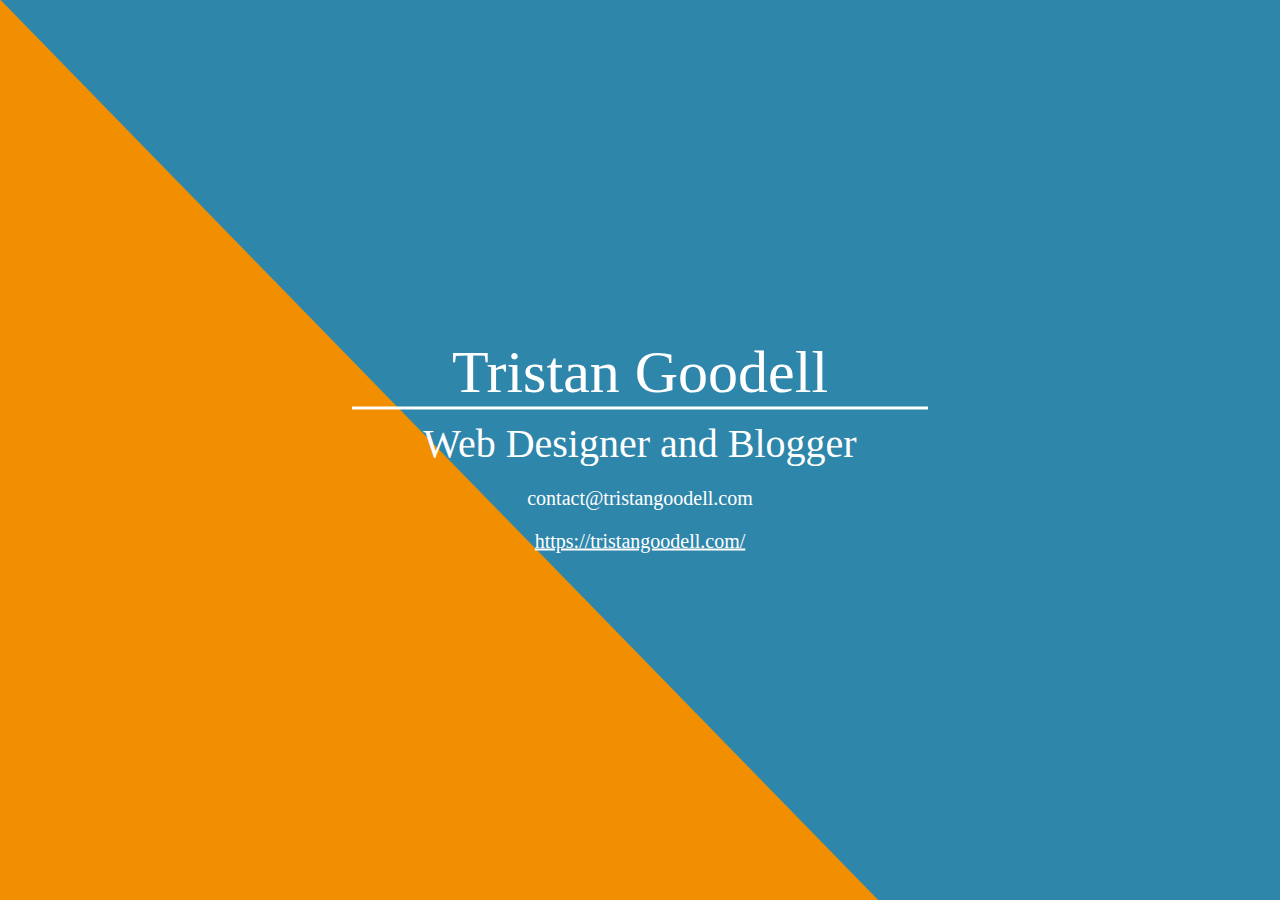
<file: index.html>
<DOCTYPE=HTML>
<html>
<head>
  <!-- Global site tag (gtag.js) - Google Analytics -->
  <script async src="https://www.googletagmanager.com/gtag/js?id=UA-122016928-1"></script>
  <script>
    window.dataLayer = window.dataLayer || [];
    function gtag(){dataLayer.push(arguments);}
    gtag('js', new Date());

    gtag('config', 'UA-122016928-1');
  </script>
<meta name="viewport" content="width=device-width, initial-scale=1">
<link rel="stylesheet" href="css.css">

<title>Business Card | Tristan Goodell</title>
<link rel="shortcut icon" href="/favicon.ico">
<link rel="icon" sizes="16x16 32x32 64x64" href="favicons/favicon.ico">
<link rel="icon" type="image/png" sizes="196x196" href="favicons/favicon-192.png">
<link rel="icon" type="image/png" sizes="160x160" href="favicons/favicon-160.png">
<link rel="icon" type="image/png" sizes="96x96" href="favicons/favicon-96.png">
<link rel="icon" type="image/png" sizes="64x64" href="favicons/favicon-64.png">
<link rel="icon" type="image/png" sizes="32x32" href="favicons/favicon-32.png">
<link rel="icon" type="image/png" sizes="16x16" href="favicons/favicon-16.png">
<link rel="apple-touch-icon" href="favicons/favicon-57.png">
<link rel="apple-touch-icon" sizes="114x114" href="favicons/favicon-114.png">
<link rel="apple-touch-icon" sizes="72x72" href="favicons/favicon-72.png">
<link rel="apple-touch-icon" sizes="144x144" href="favicons/favicon-144.png">
<link rel="apple-touch-icon" sizes="60x60" href="favicons/favicon-60.png">
<link rel="apple-touch-icon" sizes="120x120" href="favicons/favicon-120.png">
<link rel="apple-touch-icon" sizes="76x76" href="favicons/favicon-76.png">
<link rel="apple-touch-icon" sizes="152x152" href="favicons/favicon-152.png">
<link rel="apple-touch-icon" sizes="180x180" href="favicons/favicon-180.png">
<meta name="msapplication-TileColor" content="#FFFFFF">
<meta name="msapplication-TileImage" content="favicons/favicon-144.png">
<meta name="msapplication-config" content="favicons/browserconfig.xml">
</head>
<body>
<div style="padding:1%;background-image: url('banner.png');height:100%;">
  <div class="mid-text w3-mobile w3-display-middle">

  <h1>Tristan Goodell</h1>
  <h3>Web Designer and Blogger</h3>
  <p>contact@tristangoodell.com</p>
  <a href="https://tristangoodell.com/"><p>https://tristangoodell.com/</p></a>

</div>
</div>
</body>

  </html>
</file>
<file: css.css>
/* W3.CSS 4.10 February 2018 by Jan Egil and Borge Refsnes */
html{box-sizing:border-box}*,*:before,*:after{box-sizing:inherit}
/* Extract from normalize.css by Nicolas Gallagher and Jonathan Neal git.io/normalize */
html{-ms-text-size-adjust:100%;-webkit-text-size-adjust:100%}body{margin:0}
article,aside,details,figcaption,figure,footer,header,main,menu,nav,section,summary{display:block}
audio,canvas,progress,video{display:inline-block}progress{vertical-align:baseline}
audio:not([controls]){display:none;height:0}[hidden],template{display:none}
a{background-color:transparent;-webkit-text-decoration-skip:objects}
a:active,a:hover{outline-width:0}abbr[title]{border-bottom:none;text-decoration:underline;text-decoration:underline dotted}
dfn{font-style:italic}mark{background:#ff0;color:#000}
small{font-size:80%}sub,sup{font-size:75%;line-height:0;position:relative;vertical-align:baseline}
sub{bottom:-0.25em}sup{top:-0.5em}figure{margin:1em 40px}img{border-style:none}svg:not(:root){overflow:hidden}
code,kbd,pre,samp{font-family:monospace,monospace;font-size:1em}hr{box-sizing:content-box;height:0;overflow:visible}
button,input,select,textarea{font:inherit;margin:0}optgroup{font-weight:bold}
button,input{overflow:visible}button,select{text-transform:none}
button,html [type=button],[type=reset],[type=submit]{-webkit-appearance:button}
button::-moz-focus-inner, [type=button]::-moz-focus-inner, [type=reset]::-moz-focus-inner, [type=submit]::-moz-focus-inner{border-style:none;padding:0}
button:-moz-focusring, [type=button]:-moz-focusring, [type=reset]:-moz-focusring, [type=submit]:-moz-focusring{outline:1px dotted ButtonText}
fieldset{border:1px solid #c0c0c0;margin:0 2px;padding:.35em .625em .75em}
legend{color:inherit;display:table;max-width:100%;padding:0;white-space:normal}textarea{overflow:auto}
[type=checkbox],[type=radio]{padding:0}
[type=number]::-webkit-inner-spin-button,[type=number]::-webkit-outer-spin-button{height:auto}
[type=search]{-webkit-appearance:textfield;outline-offset:-2px}
[type=search]::-webkit-search-cancel-button,[type=search]::-webkit-search-decoration{-webkit-appearance:none}
::-webkit-input-placeholder{color:inherit;opacity:0.54}
::-webkit-file-upload-button{-webkit-appearance:button;font:inherit}
/* End extract */
html{overflow-x:hidden}
h1{font-size:36px}h2{font-size:30px}h3{font-size:24px}h4{font-size:20px}h5{font-size:18px}h6{font-size:16px}.w3-serif{font-family:serif}
h1,h2,h3,h4,h5,h6{font-weight:400;margin:10px 0}.w3-wide{letter-spacing:4px}
hr{border:0;border-top:1px solid #eee;margin:20px 0}
.w3-image{max-width:100%;height:auto}img{vertical-align:middle}a{color:inherit}
.w3-table,.w3-table-all{border-collapse:collapse;border-spacing:0;width:100%;display:table}.w3-table-all{border:1px solid #ccc}
.w3-bordered tr,.w3-table-all tr{border-bottom:1px solid #ddd}.w3-striped tbody tr:nth-child(even){background-color:#f1f1f1}
.w3-table-all tr:nth-child(odd){background-color:#fff}.w3-table-all tr:nth-child(even){background-color:#f1f1f1}
.w3-hoverable tbody tr:hover,.w3-ul.w3-hoverable li:hover{background-color:#ccc}.w3-centered tr th,.w3-centered tr td{text-align:center}
.w3-table td,.w3-table th,.w3-table-all td,.w3-table-all th{padding:8px 8px;display:table-cell;text-align:left;vertical-align:top}
.w3-table th:first-child,.w3-table td:first-child,.w3-table-all th:first-child,.w3-table-all td:first-child{padding-left:16px}
.w3-btn,.w3-button{border:none;display:inline-block;padding:8px 16px;vertical-align:middle;overflow:hidden;text-decoration:none;color:inherit;background-color:inherit;text-align:center;cursor:pointer;white-space:nowrap}
.w3-btn:hover{box-shadow:0 8px 16px 0 rgba(0,0,0,0.2),0 6px 20px 0 rgba(0,0,0,0.19)}
.w3-btn,.w3-button{-webkit-touch-callout:none;-webkit-user-select:none;-khtml-user-select:none;-moz-user-select:none;-ms-user-select:none;user-select:none}
.w3-disabled,.w3-btn:disabled,.w3-button:disabled{cursor:not-allowed;opacity:0.3}.w3-disabled *,:disabled *{pointer-events:none}
.w3-btn.w3-disabled:hover,.w3-btn:disabled:hover{box-shadow:none}
.w3-badge,.w3-tag{background-color:#000;color:#fff;display:inline-block;padding-left:8px;padding-right:8px;text-align:center}.w3-badge{border-radius:50%}
.w3-ul{list-style-type:none;padding:0;margin:0}.w3-ul li{padding:8px 16px;border-bottom:1px solid #ddd}.w3-ul li:last-child{border-bottom:none}
.w3-tooltip,.w3-display-container{position:relative}.w3-tooltip .w3-text{display:none}.w3-tooltip:hover .w3-text{display:inline-block}
.w3-ripple:active{opacity:0.5}.w3-ripple{transition:opacity 0s}
.w3-input{padding:8px;display:block;border:none;border-bottom:1px solid #ccc;width:100%}
.w3-select{padding:9px 0;width:100%;border:none;border-bottom:1px solid #ccc}
.w3-dropdown-click,.w3-dropdown-hover{position:relative;display:inline-block;cursor:pointer}
.w3-dropdown-hover:hover .w3-dropdown-content{display:block}
.w3-dropdown-hover:first-child,.w3-dropdown-click:hover{background-color:#ccc;color:#000}
.w3-dropdown-hover:hover > .w3-button:first-child,.w3-dropdown-click:hover > .w3-button:first-child{background-color:#ccc;color:#000}
.w3-dropdown-content{cursor:auto;color:#000;background-color:#fff;display:none;position:absolute;min-width:160px;margin:0;padding:0;z-index:1}
.w3-check,.w3-radio{width:24px;height:24px;position:relative;top:6px}
.w3-sidebar{height:100%;width:200px;background-color:#fff;position:fixed!important;z-index:1;overflow:auto}
.w3-bar-block .w3-dropdown-hover,.w3-bar-block .w3-dropdown-click{width:100%}
.w3-bar-block .w3-dropdown-hover .w3-dropdown-content,.w3-bar-block .w3-dropdown-click .w3-dropdown-content{min-width:100%}
.w3-bar-block .w3-dropdown-hover .w3-button,.w3-bar-block .w3-dropdown-click .w3-button{width:100%;text-align:left;padding:8px 16px}
.w3-main,#main{transition:margin-left .4s}
.w3-modal{z-index:3;display:none;padding-top:100px;position:fixed;left:0;top:0;width:100%;height:100%;overflow:auto;background-color:rgb(0,0,0);background-color:rgba(0,0,0,0.4)}
.w3-modal-content{margin:auto;background-color:#fff;position:relative;padding:0;outline:0;width:600px}
.w3-bar{width:100%;overflow:hidden}.w3-center .w3-bar{display:inline-block;width:auto}
.w3-bar .w3-bar-item{padding:8px 16px;float:left;width:auto;border:none;display:block;outline:0}
.w3-bar .w3-dropdown-hover,.w3-bar .w3-dropdown-click{position:static;float:left}
.w3-bar .w3-button{white-space:normal}
.w3-bar-block .w3-bar-item{width:100%;display:block;padding:8px 16px;text-align:left;border:none;white-space:normal;float:none;outline:0}
.w3-bar-block.w3-center .w3-bar-item{text-align:center}.w3-block{display:block;width:100%}
.w3-responsive{display:block;overflow-x:auto}
.w3-container:after,.w3-container:before,.w3-panel:after,.w3-panel:before,.w3-row:after,.w3-row:before,.w3-row-padding:after,.w3-row-padding:before,
.w3-cell-row:before,.w3-cell-row:after,.w3-clear:after,.w3-clear:before,.w3-bar:before,.w3-bar:after{content:"";display:table;clear:both}
.w3-col,.w3-half,.w3-third,.w3-twothird,.w3-threequarter,.w3-quarter{float:left;width:100%}
.w3-col.s1{width:8.33333%}.w3-col.s2{width:16.66666%}.w3-col.s3{width:24.99999%}.w3-col.s4{width:33.33333%}
.w3-col.s5{width:41.66666%}.w3-col.s6{width:49.99999%}.w3-col.s7{width:58.33333%}.w3-col.s8{width:66.66666%}
.w3-col.s9{width:74.99999%}.w3-col.s10{width:83.33333%}.w3-col.s11{width:91.66666%}.w3-col.s12{width:99.99999%}
@media (min-width:601px){.w3-col.m1{width:8.33333%}.w3-col.m2{width:16.66666%}.w3-col.m3,.w3-quarter{width:24.99999%}.w3-col.m4,.w3-third{width:33.33333%}
.w3-col.m5{width:41.66666%}.w3-col.m6,.w3-half{width:49.99999%}.w3-col.m7{width:58.33333%}.w3-col.m8,.w3-twothird{width:66.66666%}
.w3-col.m9,.w3-threequarter{width:74.99999%}.w3-col.m10{width:83.33333%}.w3-col.m11{width:91.66666%}.w3-col.m12{width:99.99999%}}
@media (min-width:993px){.w3-col.l1{width:8.33333%}.w3-col.l2{width:16.66666%}.w3-col.l3{width:24.99999%}.w3-col.l4{width:33.33333%}
.w3-col.l5{width:41.66666%}.w3-col.l6{width:49.99999%}.w3-col.l7{width:58.33333%}.w3-col.l8{width:66.66666%}
.w3-col.l9{width:74.99999%}.w3-col.l10{width:83.33333%}.w3-col.l11{width:91.66666%}.w3-col.l12{width:99.99999%}}
.w3-content{max-width:980px;margin:auto}.w3-rest{overflow:hidden}
.w3-cell-row{display:table;width:100%}.w3-cell{display:table-cell}
.w3-cell-top{vertical-align:top}.w3-cell-middle{vertical-align:middle}.w3-cell-bottom{vertical-align:bottom}
.w3-hide{display:none!important}.w3-show-block,.w3-show{display:block!important}.w3-show-inline-block{display:inline-block!important}
@media (max-width:600px){.w3-modal-content{margin:0 10px;width:auto!important}.w3-modal{padding-top:30px}
.w3-dropdown-hover.w3-mobile .w3-dropdown-content,.w3-dropdown-click.w3-mobile .w3-dropdown-content{position:relative}
.w3-hide-small{display:none!important}.w3-mobile{display:block;width:100%!important}.w3-bar-item.w3-mobile,.w3-dropdown-hover.w3-mobile,.w3-dropdown-click.w3-mobile{text-align:center}
.w3-dropdown-hover.w3-mobile,.w3-dropdown-hover.w3-mobile .w3-btn,.w3-dropdown-hover.w3-mobile .w3-button,.w3-dropdown-click.w3-mobile,.w3-dropdown-click.w3-mobile .w3-btn,.w3-dropdown-click.w3-mobile .w3-button{width:100%}}
@media (max-width:768px){.w3-modal-content{width:500px}.w3-modal{padding-top:50px}}
@media (min-width:993px){.w3-modal-content{width:900px}.w3-hide-large{display:none!important}.w3-sidebar.w3-collapse{display:block!important}}
@media (max-width:992px) and (min-width:601px){.w3-hide-medium{display:none!important}}
@media (max-width:992px){.w3-sidebar.w3-collapse{display:none}.w3-main{margin-left:0!important;margin-right:0!important}}
.w3-top,.w3-bottom{position:fixed;width:100%;z-index:1}.w3-top{top:0}.w3-bottom{bottom:0}
.w3-overlay{position:fixed;display:none;width:100%;height:100%;top:0;left:0;right:0;bottom:0;background-color:rgba(0,0,0,0.5);z-index:2}
.w3-display-topleft{position:absolute;left:0;top:0}.w3-display-topright{position:absolute;right:0;top:0}
.w3-display-bottomleft{position:absolute;left:0;bottom:0}.w3-display-bottomright{position:absolute;right:0;bottom:0}
.w3-display-middle{position:absolute;top:50%;left:50%;transform:translate(-50%,-50%);-ms-transform:translate(-50%,-50%)}
.w3-display-left{position:absolute;top:50%;left:0%;transform:translate(0%,-50%);-ms-transform:translate(-0%,-50%)}
.w3-display-right{position:absolute;top:50%;right:0%;transform:translate(0%,-50%);-ms-transform:translate(0%,-50%)}
.w3-display-topmiddle{position:absolute;left:50%;top:0;transform:translate(-50%,0%);-ms-transform:translate(-50%,0%)}
.w3-display-bottommiddle{position:absolute;left:50%;bottom:0;transform:translate(-50%,0%);-ms-transform:translate(-50%,0%)}
.w3-display-container:hover .w3-display-hover{display:block}.w3-display-container:hover span.w3-display-hover{display:inline-block}.w3-display-hover{display:none}
.w3-display-position{position:absolute}
.w3-circle{border-radius:50%}
.w3-round-small{border-radius:2px}.w3-round,.w3-round-medium{border-radius:4px}.w3-round-large{border-radius:8px}.w3-round-xlarge{border-radius:16px}.w3-round-xxlarge{border-radius:32px}
.w3-row-padding,.w3-row-padding>.w3-half,.w3-row-padding>.w3-third,.w3-row-padding>.w3-twothird,.w3-row-padding>.w3-threequarter,.w3-row-padding>.w3-quarter,.w3-row-padding>.w3-col{padding:0 8px}
.w3-container,.w3-panel{padding:0.01em 16px}.w3-panel{margin-top:16px;margin-bottom:16px}
.w3-code,.w3-codespan{font-family:Consolas,"courier new";font-size:16px}
.w3-code{width:auto;background-color:#fff;padding:8px 12px;border-left:4px solid #4CAF50;word-wrap:break-word}
.w3-codespan{color:crimson;background-color:#f1f1f1;padding-left:4px;padding-right:4px;font-size:110%}
.w3-card,.w3-card-2{box-shadow:0 2px 5px 0 rgba(0,0,0,0.16),0 2px 10px 0 rgba(0,0,0,0.12)}
.w3-card-4,.w3-hover-shadow:hover{box-shadow:0 4px 10px 0 rgba(0,0,0,0.2),0 4px 20px 0 rgba(0,0,0,0.19)}
.w3-spin{animation:w3-spin 2s infinite linear}@keyframes w3-spin{0%{transform:rotate(0deg)}100%{transform:rotate(359deg)}}
.w3-animate-fading{animation:fading 10s infinite}@keyframes fading{0%{opacity:0}50%{opacity:1}100%{opacity:0}}
.w3-animate-opacity{animation:opac 0.8s}@keyframes opac{from{opacity:0} to{opacity:1}}
.w3-animate-top{position:relative;animation:animatetop 0.4s}@keyframes animatetop{from{top:-300px;opacity:0} to{top:0;opacity:1}}
.w3-animate-left{position:relative;animation:animateleft 0.4s}@keyframes animateleft{from{left:-300px;opacity:0} to{left:0;opacity:1}}
.w3-animate-right{position:relative;animation:animateright 0.4s}@keyframes animateright{from{right:-300px;opacity:0} to{right:0;opacity:1}}
.w3-animate-bottom{position:relative;animation:animatebottom 0.4s}@keyframes animatebottom{from{bottom:-300px;opacity:0} to{bottom:0;opacity:1}}
.w3-animate-zoom {animation:animatezoom 0.6s}@keyframes animatezoom{from{transform:scale(0)} to{transform:scale(1)}}
.w3-animate-input{transition:width 0.4s ease-in-out}.w3-animate-input:focus{width:100%!important}
.w3-opacity,.w3-hover-opacity:hover{opacity:0.60}.w3-opacity-off,.w3-hover-opacity-off:hover{opacity:1}
.w3-opacity-max{opacity:0.25}.w3-opacity-min{opacity:0.75}
.w3-greyscale-max,.w3-grayscale-max,.w3-hover-greyscale:hover,.w3-hover-grayscale:hover{filter:grayscale(100%)}
.w3-greyscale,.w3-grayscale{filter:grayscale(75%)}.w3-greyscale-min,.w3-grayscale-min{filter:grayscale(50%)}
.w3-sepia{filter:sepia(75%)}.w3-sepia-max,.w3-hover-sepia:hover{filter:sepia(100%)}.w3-sepia-min{filter:sepia(50%)}
.w3-tiny{font-size:10px!important}.w3-small{font-size:12px!important}.w3-medium{font-size:15px!important}.w3-large{font-size:18px!important}
.w3-xlarge{font-size:24px!important}.w3-xxlarge{font-size:36px!important}.w3-xxxlarge{font-size:48px!important}.w3-jumbo{font-size:64px!important}
.w3-left-align{text-align:left!important}.w3-right-align{text-align:right!important}.w3-justify{text-align:justify!important}.w3-center{text-align:center!important}
.w3-border-0{border:0!important}.w3-border{border:1px solid #ccc!important}
.w3-border-top{border-top:1px solid #ccc!important}.w3-border-bottom{border-bottom:1px solid #ccc!important}
.w3-border-left{border-left:1px solid #ccc!important}.w3-border-right{border-right:1px solid #ccc!important}
.w3-topbar{border-top:6px solid #ccc!important}.w3-bottombar{border-bottom:6px solid #ccc!important}
.w3-leftbar{border-left:6px solid #ccc!important}.w3-rightbar{border-right:6px solid #ccc!important}
.w3-section,.w3-code{margin-top:16px!important;margin-bottom:16px!important}
.w3-margin{margin:16px!important}.w3-margin-top{margin-top:16px!important}.w3-margin-bottom{margin-bottom:16px!important}
.w3-margin-left{margin-left:16px!important}.w3-margin-right{margin-right:16px!important}
.w3-padding-small{padding:4px 8px!important}.w3-padding{padding:8px 16px!important}.w3-padding-large{padding:12px 24px!important}
.w3-padding-16{padding-top:16px!important;padding-bottom:16px!important}.w3-padding-24{padding-top:24px!important;padding-bottom:24px!important}
.w3-padding-32{padding-top:32px!important;padding-bottom:32px!important}.w3-padding-48{padding-top:48px!important;padding-bottom:48px!important}
.w3-padding-64{padding-top:64px!important;padding-bottom:64px!important}
.w3-left{float:left!important}.w3-right{float:right!important}
.w3-button:hover{color:#000!important;background-color:#ccc!important}
.w3-transparent,.w3-hover-none:hover{background-color:transparent!important}
.w3-hover-none:hover{box-shadow:none!important}
/* Colors */
.w3-amber,.w3-hover-amber:hover{color:#000!important;background-color:#ffc107!important}
.w3-aqua,.w3-hover-aqua:hover{color:#000!important;background-color:#00ffff!important}
.w3-blue,.w3-hover-blue:hover{color:#fff!important;background-color:#2196F3!important}
.w3-light-blue,.w3-hover-light-blue:hover{color:#000!important;background-color:#87CEEB!important}
.w3-brown,.w3-hover-brown:hover{color:#fff!important;background-color:#795548!important}
.w3-cyan,.w3-hover-cyan:hover{color:#000!important;background-color:#00bcd4!important}
.w3-blue-grey,.w3-hover-blue-grey:hover,.w3-blue-gray,.w3-hover-blue-gray:hover{color:#fff!important;background-color:#607d8b!important}
.w3-green,.w3-hover-green:hover{color:#fff!important;background-color:#4CAF50!important}
.w3-light-green,.w3-hover-light-green:hover{color:#000!important;background-color:#8bc34a!important}
.w3-indigo,.w3-hover-indigo:hover{color:#fff!important;background-color:#3f51b5!important}
.w3-khaki,.w3-hover-khaki:hover{color:#000!important;background-color:#f0e68c!important}
.w3-lime,.w3-hover-lime:hover{color:#000!important;background-color:#cddc39!important}
.w3-orange,.w3-hover-orange:hover{color:#000!important;background-color:#ff9800!important}
.w3-deep-orange,.w3-hover-deep-orange:hover{color:#fff!important;background-color:#ff5722!important}
.w3-pink,.w3-hover-pink:hover{color:#fff!important;background-color:#e91e63!important}
.w3-purple,.w3-hover-purple:hover{color:#fff!important;background-color:#9c27b0!important}
.w3-deep-purple,.w3-hover-deep-purple:hover{color:#fff!important;background-color:#673ab7!important}
.w3-red,.w3-hover-red:hover{color:#fff!important;background-color:#f44336!important}
.w3-sand,.w3-hover-sand:hover{color:#000!important;background-color:#fdf5e6!important}
.w3-teal,.w3-hover-teal:hover{color:#fff!important;background-color:#009688!important}
.w3-yellow,.w3-hover-yellow:hover{color:#000!important;background-color:#ffeb3b!important}
.w3-white,.w3-hover-white:hover{color:#000!important;background-color:#fff!important}
.w3-black,.w3-hover-black:hover{color:#fff!important;background-color:#000!important}
.w3-grey,.w3-hover-grey:hover,.w3-gray,.w3-hover-gray:hover{color:#000!important;background-color:#9e9e9e!important}
.w3-light-grey,.w3-hover-light-grey:hover,.w3-light-gray,.w3-hover-light-gray:hover{color:#000!important;background-color:#f1f1f1!important}
.w3-dark-grey,.w3-hover-dark-grey:hover,.w3-dark-gray,.w3-hover-dark-gray:hover{color:#fff!important;background-color:#616161!important}
.w3-pale-red,.w3-hover-pale-red:hover{color:#000!important;background-color:#ffdddd!important}
.w3-pale-green,.w3-hover-pale-green:hover{color:#000!important;background-color:#ddffdd!important}
.w3-pale-yellow,.w3-hover-pale-yellow:hover{color:#000!important;background-color:#ffffcc!important}
.w3-pale-blue,.w3-hover-pale-blue:hover{color:#000!important;background-color:#ddffff!important}
.w3-text-amber,.w3-hover-text-amber:hover{color:#ffc107!important}
.w3-text-aqua,.w3-hover-text-aqua:hover{color:#00ffff!important}
.w3-text-blue,.w3-hover-text-blue:hover{color:#2196F3!important}
.w3-text-light-blue,.w3-hover-text-light-blue:hover{color:#87CEEB!important}
.w3-text-brown,.w3-hover-text-brown:hover{color:#795548!important}
.w3-text-cyan,.w3-hover-text-cyan:hover{color:#00bcd4!important}
.w3-text-blue-grey,.w3-hover-text-blue-grey:hover,.w3-text-blue-gray,.w3-hover-text-blue-gray:hover{color:#607d8b!important}
.w3-text-green,.w3-hover-text-green:hover{color:#4CAF50!important}
.w3-text-light-green,.w3-hover-text-light-green:hover{color:#8bc34a!important}
.w3-text-indigo,.w3-hover-text-indigo:hover{color:#3f51b5!important}
.w3-text-khaki,.w3-hover-text-khaki:hover{color:#b4aa50!important}
.w3-text-lime,.w3-hover-text-lime:hover{color:#cddc39!important}
.w3-text-orange,.w3-hover-text-orange:hover{color:#ff9800!important}
.w3-text-deep-orange,.w3-hover-text-deep-orange:hover{color:#ff5722!important}
.w3-text-pink,.w3-hover-text-pink:hover{color:#e91e63!important}
.w3-text-purple,.w3-hover-text-purple:hover{color:#9c27b0!important}
.w3-text-deep-purple,.w3-hover-text-deep-purple:hover{color:#673ab7!important}
.w3-text-red,.w3-hover-text-red:hover{color:#f44336!important}
.w3-text-sand,.w3-hover-text-sand:hover{color:#fdf5e6!important}
.w3-text-teal,.w3-hover-text-teal:hover{color:#009688!important}
.w3-text-yellow,.w3-hover-text-yellow:hover{color:#d2be0e!important}
.w3-text-white,.w3-hover-text-white:hover{color:#fff!important}
.w3-text-black,.w3-hover-text-black:hover{color:#000!important}
.w3-text-grey,.w3-hover-text-grey:hover,.w3-text-gray,.w3-hover-text-gray:hover{color:#757575!important}
.w3-text-light-grey,.w3-hover-text-light-grey:hover,.w3-text-light-gray,.w3-hover-text-light-gray:hover{color:#f1f1f1!important}
.w3-text-dark-grey,.w3-hover-text-dark-grey:hover,.w3-text-dark-gray,.w3-hover-text-dark-gray:hover{color:#3a3a3a!important}
.w3-border-amber,.w3-hover-border-amber:hover{border-color:#ffc107!important}
.w3-border-aqua,.w3-hover-border-aqua:hover{border-color:#00ffff!important}
.w3-border-blue,.w3-hover-border-blue:hover{border-color:#2196F3!important}
.w3-border-light-blue,.w3-hover-border-light-blue:hover{border-color:#87CEEB!important}
.w3-border-brown,.w3-hover-border-brown:hover{border-color:#795548!important}
.w3-border-cyan,.w3-hover-border-cyan:hover{border-color:#00bcd4!important}
.w3-border-blue-grey,.w3-hover-border-blue-grey:hover,.w3-border-blue-gray,.w3-hover-border-blue-gray:hover{border-color:#607d8b!important}
.w3-border-green,.w3-hover-border-green:hover{border-color:#4CAF50!important}
.w3-border-light-green,.w3-hover-border-light-green:hover{border-color:#8bc34a!important}
.w3-border-indigo,.w3-hover-border-indigo:hover{border-color:#3f51b5!important}
.w3-border-khaki,.w3-hover-border-khaki:hover{border-color:#f0e68c!important}
.w3-border-lime,.w3-hover-border-lime:hover{border-color:#cddc39!important}
.w3-border-orange,.w3-hover-border-orange:hover{border-color:#ff9800!important}
.w3-border-deep-orange,.w3-hover-border-deep-orange:hover{border-color:#ff5722!important}
.w3-border-pink,.w3-hover-border-pink:hover{border-color:#e91e63!important}
.w3-border-purple,.w3-hover-border-purple:hover{border-color:#9c27b0!important}
.w3-border-deep-purple,.w3-hover-border-deep-purple:hover{border-color:#673ab7!important}
.w3-border-red,.w3-hover-border-red:hover{border-color:#f44336!important}
.w3-border-sand,.w3-hover-border-sand:hover{border-color:#fdf5e6!important}
.w3-border-teal,.w3-hover-border-teal:hover{border-color:#009688!important}
.w3-border-yellow,.w3-hover-border-yellow:hover{border-color:#ffeb3b!important}
.w3-border-white,.w3-hover-border-white:hover{border-color:#fff!important}
.w3-border-black,.w3-hover-border-black:hover{border-color:#000!important}
.w3-border-grey,.w3-hover-border-grey:hover,.w3-border-gray,.w3-hover-border-gray:hover{border-color:#9e9e9e!important}
.w3-border-light-grey,.w3-hover-border-light-grey:hover,.w3-border-light-gray,.w3-hover-border-light-gray:hover{border-color:#f1f1f1!important}
.w3-border-dark-grey,.w3-hover-border-dark-grey:hover,.w3-border-dark-gray,.w3-hover-border-dark-gray:hover{border-color:#616161!important}
.w3-border-pale-red,.w3-hover-border-pale-red:hover{border-color:#ffe7e7!important}.w3-border-pale-green,.w3-hover-border-pale-green:hover{border-color:#e7ffe7!important}
.w3-border-pale-yellow,.w3-hover-border-pale-yellow:hover{border-color:#ffffcc!important}.w3-border-pale-blue,.w3-hover-border-pale-blue:hover{border-color:#e7ffff!important}


h1 {
  font-size: 40px;
}

h3 {
  font-size: 33px;
}

p {
  font-size: 30px;
}

.mid-text {
  text-align: center;
  width: 45%;
  margin: auto;
  margin-top: auto;
  margin-bottom: auto;
  color: #ffffff;
}

.center {
  margin: auto;
}

  h1 {
    font-size: 60px;
    border-bottom: 3px solid #ffffff;
    border-width: 45%;
  }

  h3 {
    font-size: 40px;
  }

  p {
    font-size: 20px;
  }
}

a {
  color: #000000;
}

@media screen and (max-width: 474px) {
  h1 {
    font-size: 35px;
  }
  h3 {
    font-size: 25px;
  }
  p {
    font-size: 20px;
  }
}

.description {
  background-color: #2e86ab;
  padding: 1%;
  border-top: 7px solid #f18f01;
}

@media screen and (max-width: 342px) {
  .description {
    font-size: 15px;
  }
}
</file>
